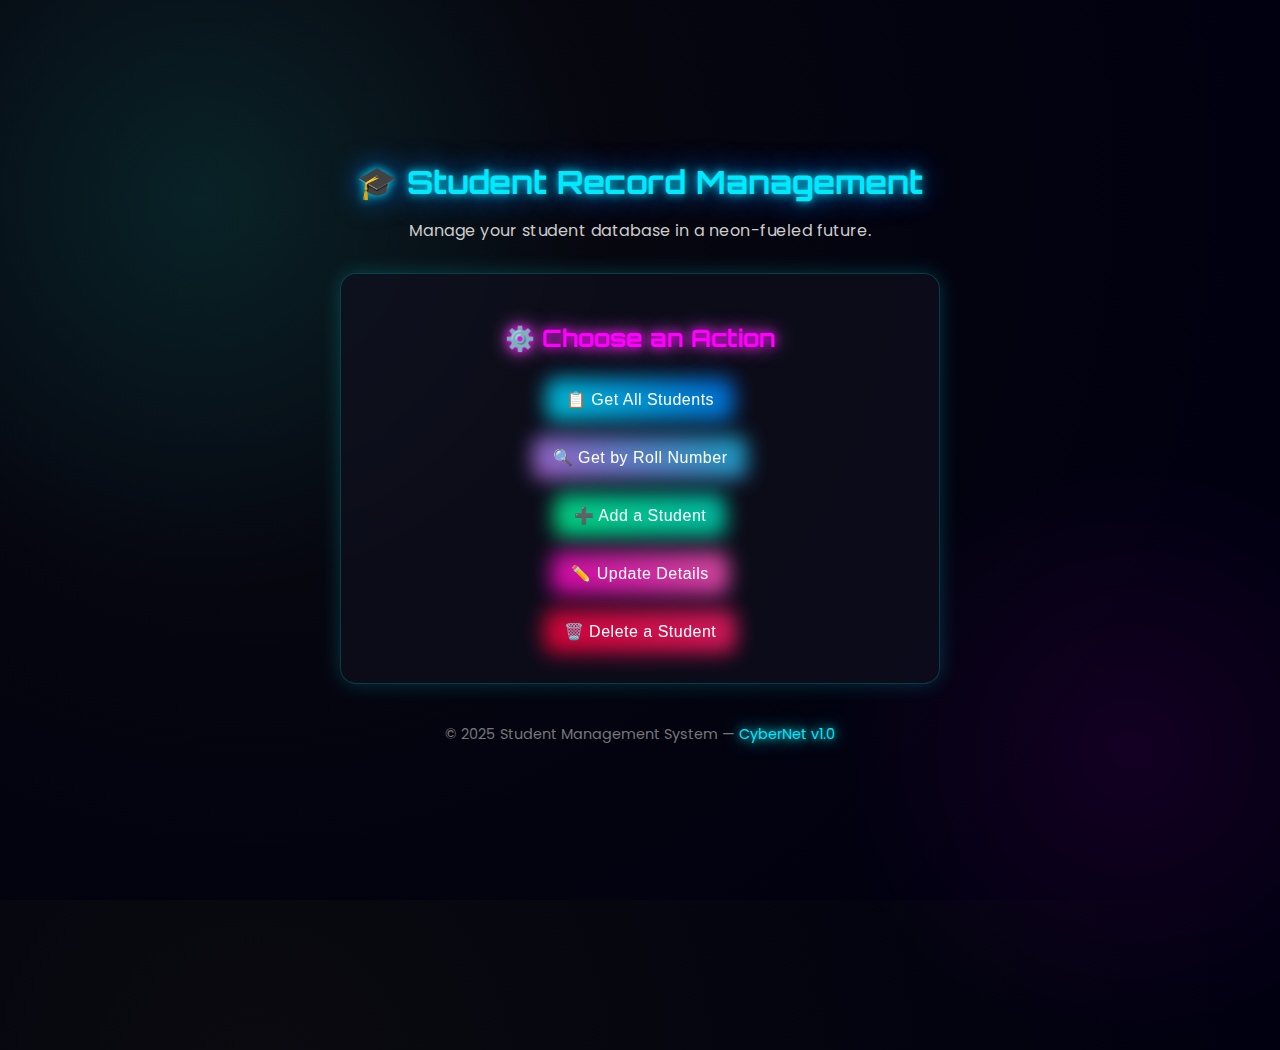
<file: public/index.html>
<!DOCTYPE html>
<html lang="en">
<head>
  <meta charset="UTF-8">
  <title>Student Management</title>
  <link rel="stylesheet" href="style.css">
  <link href="https://fonts.googleapis.com/css2?family=Orbitron:wght@500;700&family=Poppins:wght@300;400;600&display=swap" rel="stylesheet">
</head>
<body>
  <div class="wrapper">
    <header>
      <h1>🎓 Student Record Management</h1>
      <p class="subtitle">Manage your student database in a neon-fueled future.</p>
    </header>

    <div class="card">
      <h2>⚙️ Choose an Action</h2>
      <div class="button-grid">
        <a href="get.html"><button class="neon-btn blue">📋 Get All Students</button></a>
        <a href="getByRoll.html"><button class="neon-btn purple">🔍 Get by Roll Number</button></a>
        <a href="add.html"><button class="neon-btn green">➕ Add a Student</button></a>
        <a href="update.html"><button class="neon-btn pink">✏️ Update Details</button></a>
        <a href="delete.html"><button class="neon-btn red">🗑️ Delete a Student</button></a>
      </div>
    </div>

    <footer>
      <p>© 2025 Student Management System — <span class="neon">CyberNet v1.0</span></p>
    </footer>
  </div>
</body>
</html>
</file>
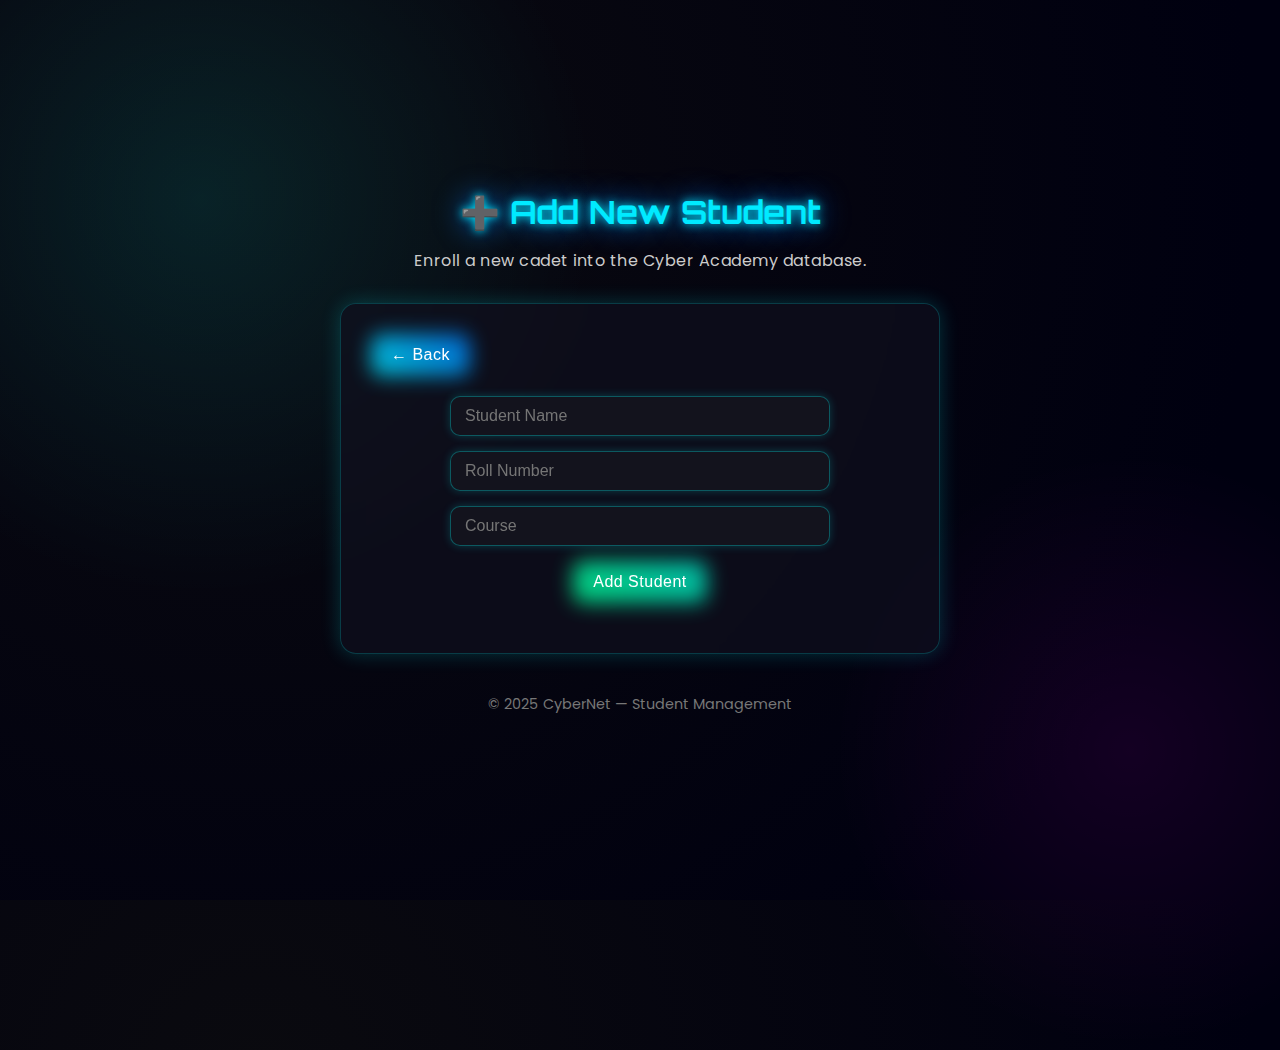
<file: public/add.html>
<!DOCTYPE html>
<html lang="en">
<head>
  <meta charset="UTF-8" />
  <meta name="viewport" content="width=device-width, initial-scale=1.0" />
  <title>Add Student — CyberNet</title>
  <link rel="stylesheet" href="style.css" />
  <link href="https://fonts.googleapis.com/css2?family=Orbitron:wght@500;700&family=Poppins:wght@300;400;600&display=swap" rel="stylesheet" />
</head>
<body>
  <div class="wrapper">
    <header>
      <h1>➕ Add New Student</h1>
      <p class="subtitle">Enroll a new cadet into the Cyber Academy database.</p>
    </header>

    <div class="card">
      <div class="top-actions">
        <button class="neon-btn blue" onclick="location.href='index.html'">← Back</button>
      </div>

      <form id="addForm" class="form-area vertical">
        <input type="text" id="name" class="neon-input" placeholder="Student Name" required />
        <input type="text" id="roll" class="neon-input" placeholder="Roll Number" required />
        <input type="text" id="course" class="neon-input" placeholder="Course" required />
        <button type="submit" class="neon-btn green">Add Student</button>
      </form>

      <p id="msg" class="message"></p>
    </div>

    <footer>
      <p>© 2025 CyberNet — Student Management</p>
    </footer>
  </div>

  <script>
    document.getElementById("addForm").addEventListener("submit", async e => {
      e.preventDefault();
      const name = document.getElementById("name").value.trim();
      const rollNumber = document.getElementById("roll").value.trim();
      const course = document.getElementById("course").value.trim();
      const msg = document.getElementById("msg");

      msg.textContent = "";
      msg.className = "message";

      try {
        const res = await fetch("/api/students", {
          method: "POST",
          headers: { "Content-Type": "application/json" },
          body: JSON.stringify({ name, rollNumber, course }),
        });

        if (res.ok) {
          msg.textContent = "✅ Student added successfully!";
          msg.classList.add("success");
          e.target.reset();
        } else {
          msg.textContent = "❌ Failed to add student!";
          msg.classList.add("error");
        }
      } catch (err) {
        msg.textContent = "⚠️ Server error — please try again later.";
        msg.classList.add("error");
      }
    });
  </script>
</body>
</html>
</file>
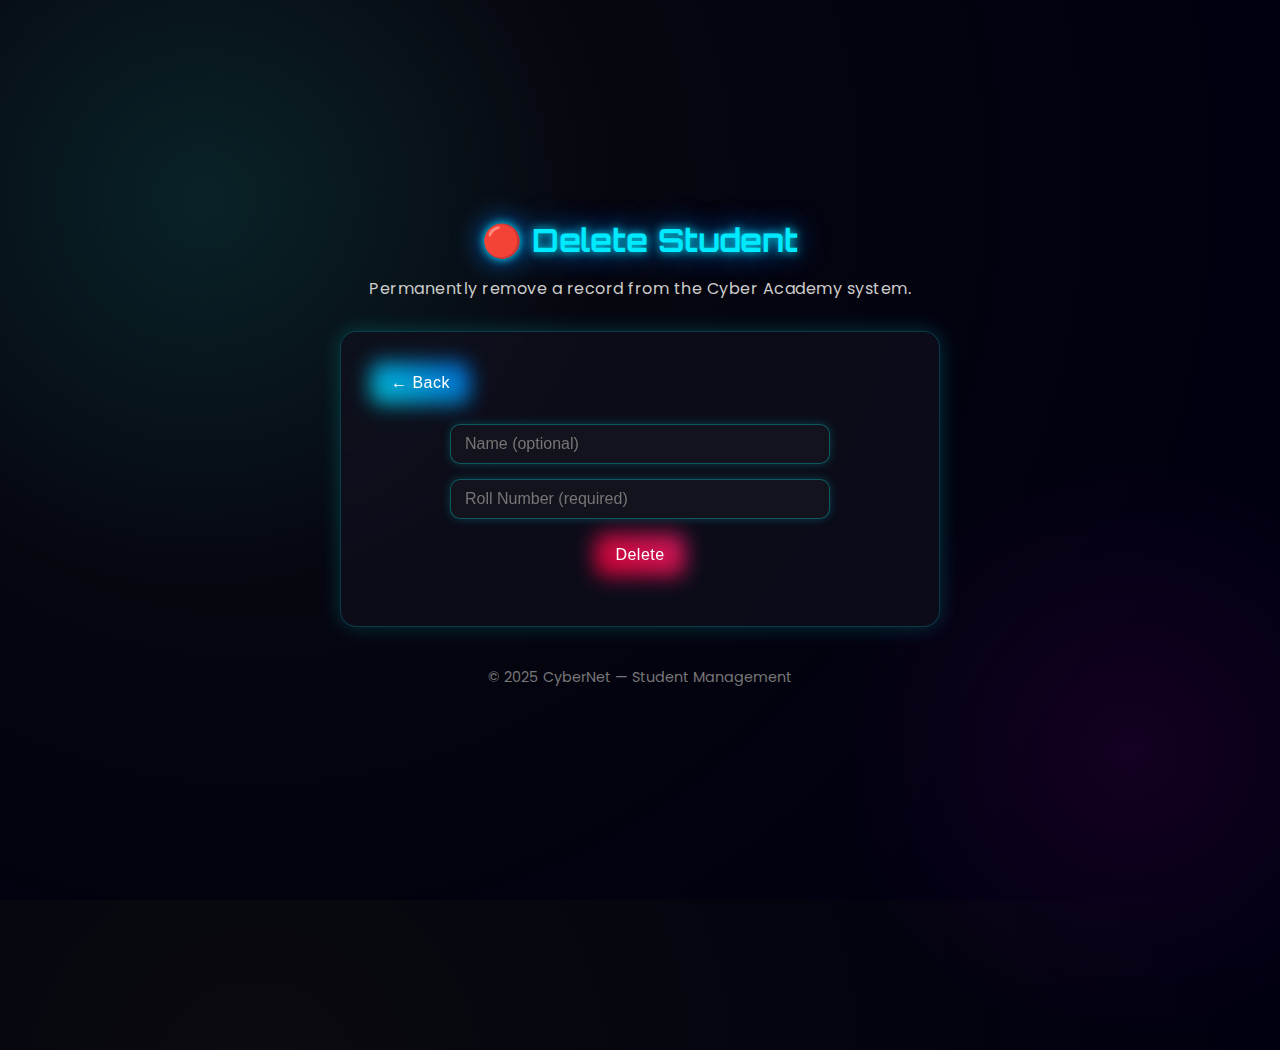
<file: public/delete.html>
<!DOCTYPE html>
<html lang="en">
<head>
  <meta charset="UTF-8" />
  <meta name="viewport" content="width=device-width, initial-scale=1.0" />
  <title>Delete Student — CyberNet</title>
  <link rel="stylesheet" href="style.css" />
  <link href="https://fonts.googleapis.com/css2?family=Orbitron:wght@500;700&family=Poppins:wght@300;400;600&display=swap" rel="stylesheet">
</head>
<body>
  <div class="wrapper">
    <header>
      <h1>🔴 Delete Student</h1>
      <p class="subtitle">Permanently remove a record from the Cyber Academy system.</p>
    </header>

    <div class="card">
      <div class="top-actions">
        <button class="neon-btn blue" onclick="location.href='index.html'">← Back</button>
      </div>

      <form id="deleteForm" class="form-area vertical">
        <input type="text" id="name" class="neon-input" placeholder="Name (optional)" />
        <input type="text" id="rollNumber" class="neon-input" placeholder="Roll Number (required)" required />
        <button type="submit" class="neon-btn red">Delete</button>
      </form>

      <p id="msg" class="message"></p>
    </div>

    <footer>
      <p>© 2025 CyberNet — Student Management</p>
    </footer>
  </div>

  <script>
    document.getElementById("deleteForm").addEventListener("submit", async (e) => {
      e.preventDefault();
      const name = document.getElementById("name").value.trim();
      const rollNumber = document.getElementById("rollNumber").value.trim();
      const msg = document.getElementById("msg");

      msg.textContent = "";
      msg.className = "message";

      if (!rollNumber) {
        msg.textContent = "⚠️ Please enter roll number.";
        msg.classList.add("error");
        return;
      }

      if (!confirm("⚠️ Are you sure you want to delete this student? This action cannot be undone.")) {
        msg.textContent = "❌ Deletion cancelled.";
        msg.classList.add("error");
        return;
      }

      try {
        const res = await fetch("/api/students", {
          method: "DELETE",
          headers: { "Content-Type": "application/json" },
          body: JSON.stringify({ name, rollNumber })
        });

        const data = await res.json();
        if (res.ok) {
          msg.textContent = `✅ ${data.message}`;
          msg.classList.add("success");
        } else {
          msg.textContent = `⚠️ ${data.message}`;
          msg.classList.add("error");
        }
      } catch (err) {
        msg.textContent = "🚫 Failed to connect to server.";
        msg.classList.add("error");
      }
    });
  </script>
</body>
</html>
</file>
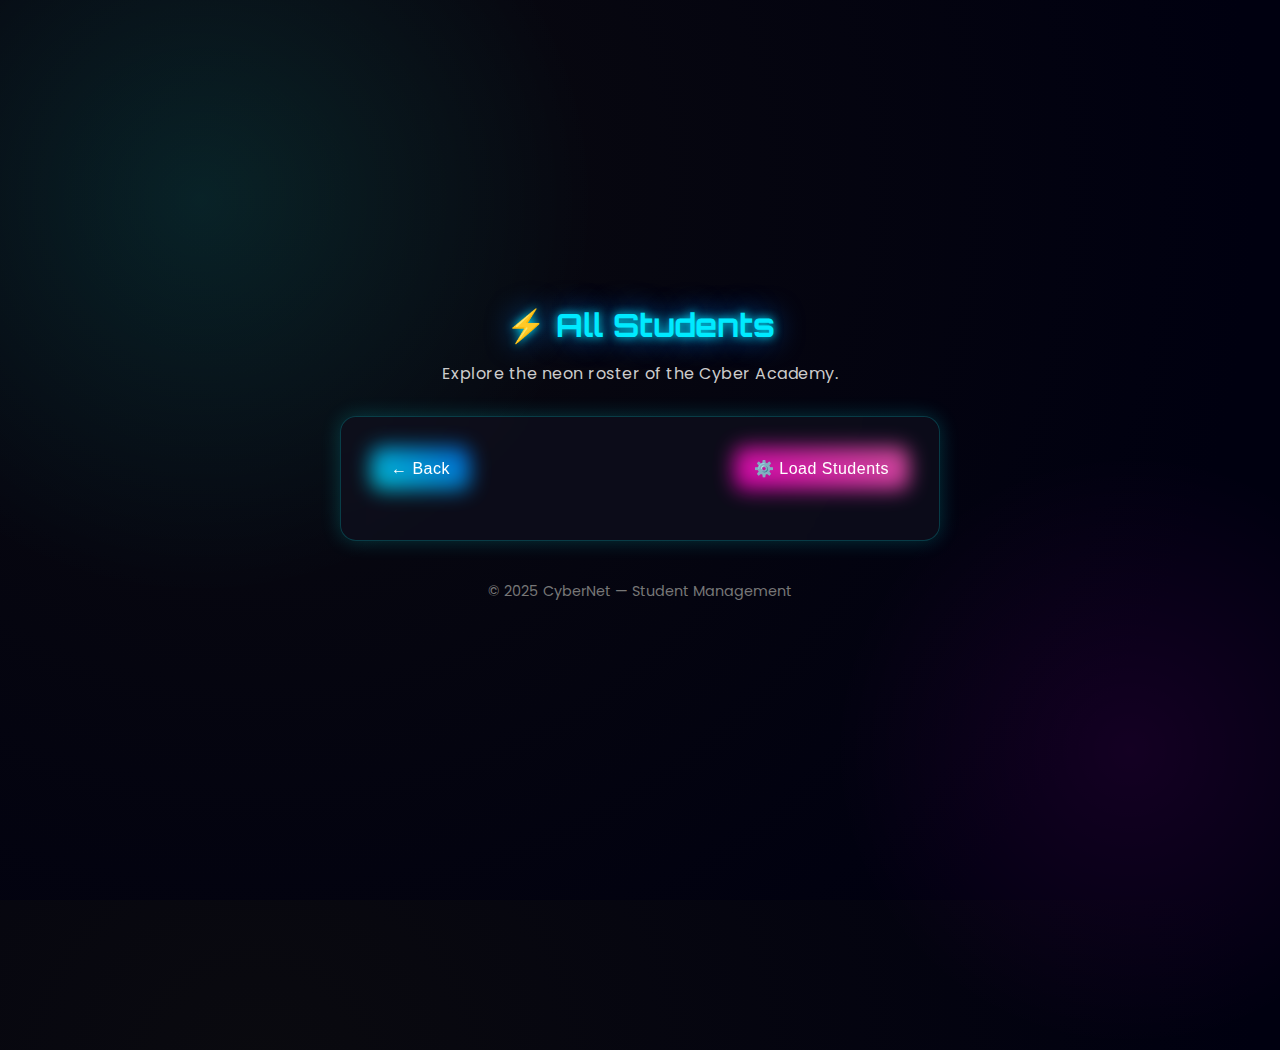
<file: public/get.html>
<!DOCTYPE html>
<html lang="en">
<head>
  <meta charset="UTF-8" />
  <meta name="viewport" content="width=device-width, initial-scale=1.0" />
  <title>All Students — CyberNet</title>
  <link rel="stylesheet" href="style.css" />
  <link href="https://fonts.googleapis.com/css2?family=Orbitron:wght@500;700&family=Poppins:wght@300;400;600&display=swap" rel="stylesheet" />
</head>
<body>
  <div class="wrapper">
    <header>
      <h1>⚡ All Students</h1>
      <p class="subtitle">Explore the neon roster of the Cyber Academy.</p>
    </header>

    <div class="card">
      <div class="top-actions">
        <button class="neon-btn blue" onclick="location.href='index.html'">← Back</button>
        <button id="loadBtn" class="neon-btn pink">⚙️ Load Students</button>
      </div>
      <ul id="studentList" class="neon-list"></ul>
    </div>

    <footer>
      <p>© 2025 CyberNet — Student Management</p>
    </footer>
  </div>

  <script>
    document.getElementById("loadBtn").addEventListener("click", async () => {
      const btn = document.getElementById("loadBtn");
      const list = document.getElementById("studentList");
      btn.textContent = "Loading...";
      try {
        const res = await fetch("/api/students");
        const data = await res.json();
        list.innerHTML = "";
        if (data.length === 0) {
          list.innerHTML = `<li class="empty">No student records found.</li>`;
        } else {
          data.forEach((s, index) => {
            const li = document.createElement("li");
            li.innerHTML = `
              <span class="roll">${s.rollNumber}</span>
              <div class="info">
                <strong>${s.name}</strong>
                <small>${s.course}</small>
              </div>`;
            list.appendChild(li);
          });
        }
      } catch (err) {
        alert("⚠️ Failed to load students from server.");
      }
      btn.textContent = "⚙️ Load Students";
    });
  </script>
</body>
</html>
</file>
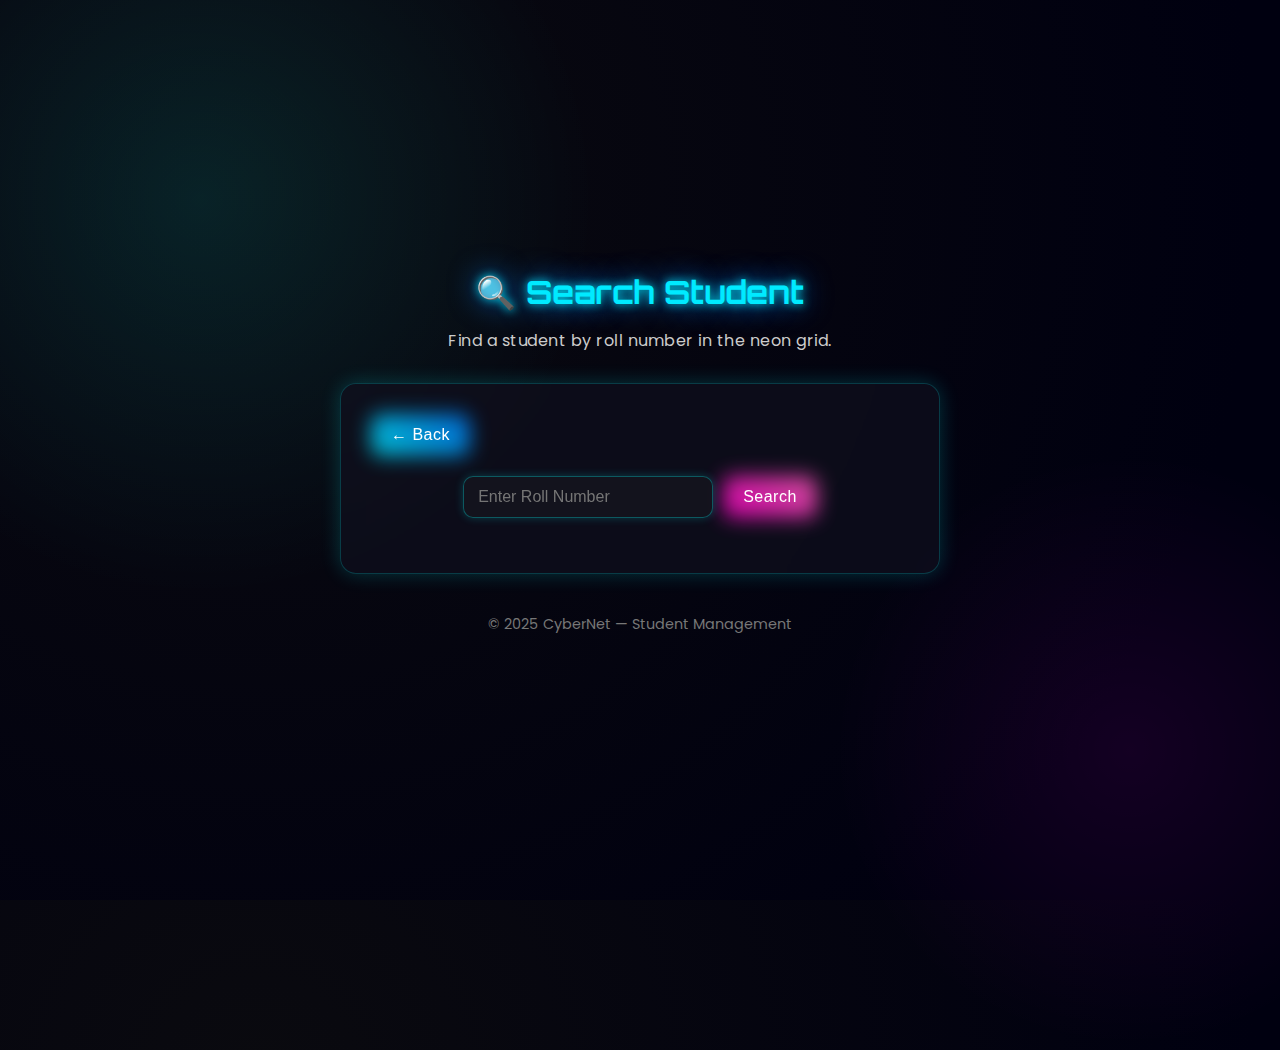
<file: public/getByRoll.html>
<!DOCTYPE html>
<html lang="en">
<head>
  <meta charset="UTF-8" />
  <meta name="viewport" content="width=device-width, initial-scale=1.0" />
  <title>Search Student — CyberNet</title>
  <link rel="stylesheet" href="style.css" />
  <link href="https://fonts.googleapis.com/css2?family=Orbitron:wght@500;700&family=Poppins:wght@300;400;600&display=swap" rel="stylesheet" />
</head>
<body>
  <div class="wrapper">
    <header>
      <h1>🔍 Search Student</h1>
      <p class="subtitle">Find a student by roll number in the neon grid.</p>
    </header>

    <div class="card">
      <div class="top-actions">
        <button class="neon-btn blue" onclick="location.href='index.html'">← Back</button>
      </div>

      <div class="form-area">
        <input type="text" id="roll" placeholder="Enter Roll Number" class="neon-input" />
        <button id="searchBtn" class="neon-btn pink">Search</button>
      </div>

      <ul id="result" class="neon-list"></ul>
    </div>

    <footer>
      <p>© 2025 CyberNet — Student Management</p>
    </footer>
  </div>

  <script>
    document.getElementById("searchBtn").addEventListener("click", async () => {
      const roll = document.getElementById("roll").value.trim();
      const result = document.getElementById("result");
      result.innerHTML = "";

      if (!roll) {
        alert("⚠️ Enter roll number!");
        return;
      }

      try {
        const res = await fetch("/api/students");
        const students = await res.json();
        const found = students.find(s => s.rollNumber === roll);

        if (found) {
          result.innerHTML = `
            <li>
              <span class="roll">${found.rollNumber}</span>
              <div class="info">
                <strong>${found.name}</strong>
                <small>${found.course}</small>
              </div>
            </li>
          `;
        } else {
          result.innerHTML = `<li class="empty">No student found with Roll No: ${roll}</li>`;
        }
      } catch (err) {
        alert("❌ Failed to connect to the server.");
      }
    });
  </script>
</body>
</html>
</file>
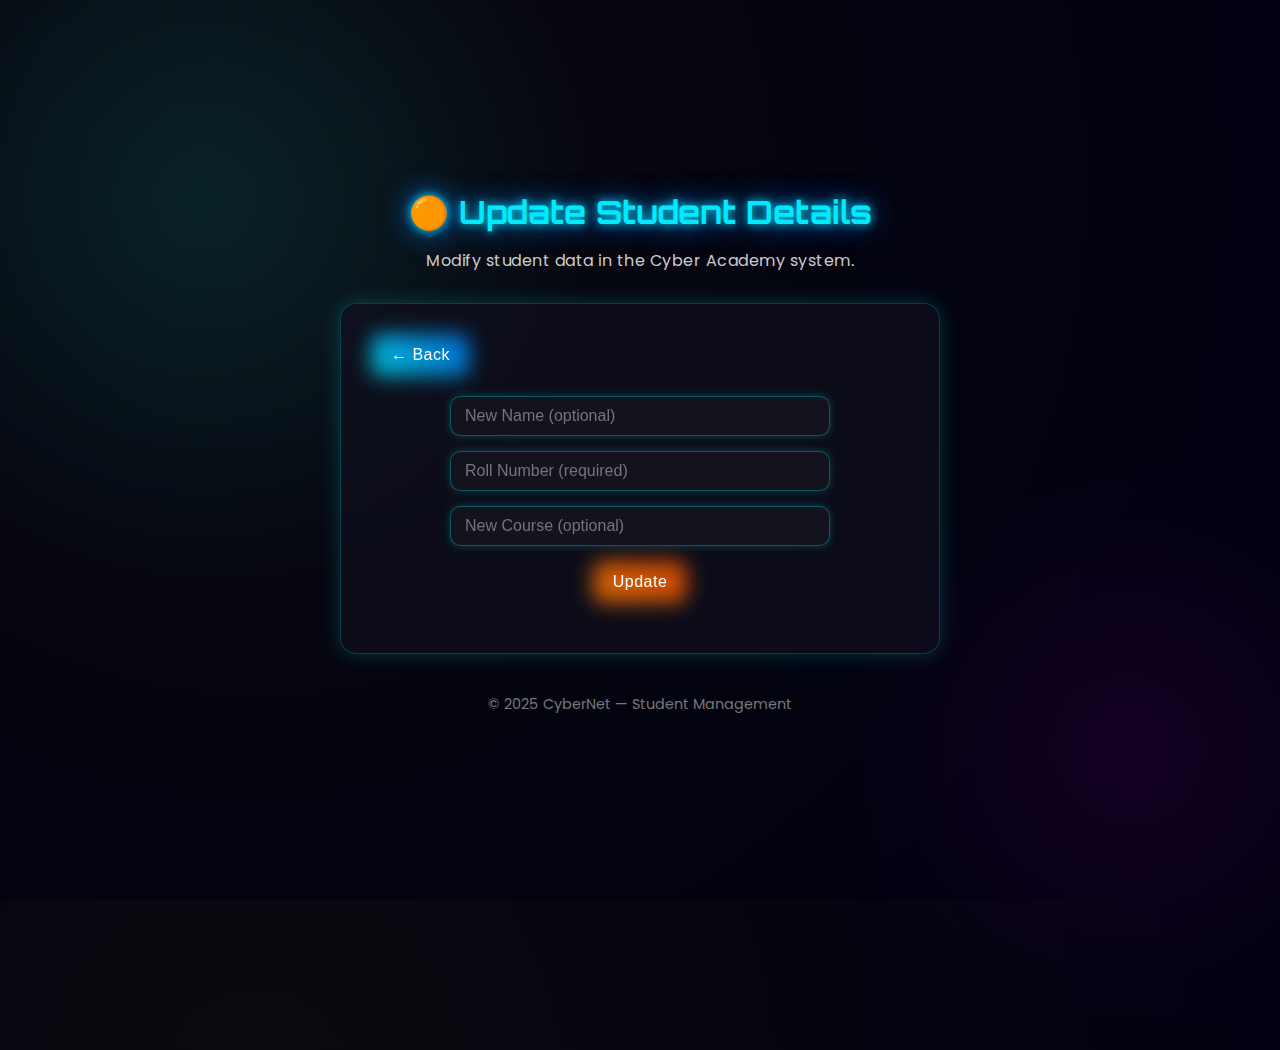
<file: public/update.html>
<!DOCTYPE html>
<html lang="en">
<head>
  <meta charset="UTF-8">
  <meta name="viewport" content="width=device-width, initial-scale=1.0">
  <title>Update Student — CyberNet</title>
  <link rel="stylesheet" href="style.css">
  <link href="https://fonts.googleapis.com/css2?family=Orbitron:wght@500;700&family=Poppins:wght@300;400;600&display=swap" rel="stylesheet">
</head>
<body>
  <div class="wrapper">
    <header>
      <h1>🟠 Update Student Details</h1>
      <p class="subtitle">Modify student data in the Cyber Academy system.</p>
    </header>

    <div class="card">
      <div class="top-actions">
        <button class="neon-btn blue" onclick="location.href='index.html'">← Back</button>
      </div>

      <form id="updateForm" class="form-area vertical">
        <input type="text" id="name" class="neon-input" placeholder="New Name (optional)" />
        <input type="text" id="rollNumber" class="neon-input" placeholder="Roll Number (required)" required />
        <input type="text" id="course" class="neon-input" placeholder="New Course (optional)" />
        <button type="submit" class="neon-btn orange">Update</button>
      </form>

      <p id="msg" class="message"></p>
    </div>

    <footer>
      <p>© 2025 CyberNet — Student Management</p>
    </footer>
  </div>

  <script>
    document.getElementById("updateForm").addEventListener("submit", async (e) => {
      e.preventDefault();

      const name = document.getElementById("name").value.trim();
      const rollNumber = document.getElementById("rollNumber").value.trim();
      const course = document.getElementById("course").value.trim();
      const msg = document.getElementById("msg");

      msg.textContent = "";
      msg.className = "message";

      if (!rollNumber) {
        msg.textContent = "❗ Please enter roll number.";
        msg.classList.add("error");
        return;
      }

      try {
        const res = await fetch("/api/students", {
          method: "PUT",
          headers: { "Content-Type": "application/json" },
          body: JSON.stringify({ name, rollNumber, course })
        });

        const data = await res.json();
        if (res.ok) {
          msg.textContent = `✅ ${data.message}`;
          msg.classList.add("success");
        } else {
          msg.textContent = `⚠️ ${data.message}`;
          msg.classList.add("error");
        }
      } catch (err) {
        msg.textContent = "🚫 Failed to connect to server.";
        msg.classList.add("error");
      }
    });
  </script>
</body>
</html>
</file>
<file: public/style.css>
body {
  margin: 0;
  padding: 0;
  font-family: "Poppins", sans-serif;
  background: radial-gradient(circle at 20% 20%, #0a0a0f, #000010 80%);
  color: #e0e0e0;
  min-height: 100vh;
  display: flex;
  justify-content: center;
  align-items: center;
  overflow: hidden;
}

.wrapper {
  text-align: center;
  width: 90%;
  max-width: 600px;
  position: relative;
  z-index: 2;
}

header h1 {
  font-family: "Orbitron", sans-serif;
  font-size: 2rem;
  color: #00eaff;
  text-shadow: 0 0 10px #00eaff, 0 0 30px #007bff;
  margin-bottom: 10px;
}

.subtitle {
  color: #ccc;
  font-size: 1rem;
  margin-bottom: 30px;
  letter-spacing: 0.5px;
}

.card {
  background: rgba(15, 15, 30, 0.7);
  border: 1px solid rgba(0, 255, 255, 0.2);
  border-radius: 16px;
  padding: 30px;
  box-shadow: 0 0 20px rgba(0, 255, 255, 0.2);
  backdrop-filter: blur(10px);
  transition: 0.4s ease;
}

.card:hover {
  box-shadow: 0 0 25px rgba(0, 255, 255, 0.4);
  transform: translateY(-5px);
}

.card h2 {
  font-family: "Orbitron", sans-serif;
  color: #ff00ff;
  text-shadow: 0 0 10px #ff00ff, 0 0 20px #ff66ff;
  margin-bottom: 25px;
}

.button-grid {
  display: grid;
  grid-template-columns: 1fr;
  gap: 15px;
}

/* Neon Buttons */
.neon-btn {
  border: none;
  padding: 12px 20px;
  border-radius: 10px;
  cursor: pointer;
  font-size: 1rem;
  font-weight: 500;
  color: white;
  letter-spacing: 0.5px;
  background: transparent;
  transition: 0.3s;
  position: relative;
}

.neon-btn::before {
  content: "";
  position: absolute;
  inset: 0;
  border-radius: 10px;
  z-index: -1;
  opacity: 0.8;
  filter: blur(10px);
}

/* Neon Glow Variants */
.neon-btn.blue::before {
  background: linear-gradient(45deg, #00eaff, #007bff);
}
.neon-btn.purple::before {
  background: linear-gradient(45deg, #c471ed, #12c2e9);
}
.neon-btn.green::before {
  background: linear-gradient(45deg, #00ff95, #00e0c6);
}
.neon-btn.pink::before {
  background: linear-gradient(45deg, #ff00c8, #ff5ebc);
}
.neon-btn.red::before {
  background: linear-gradient(45deg, #ff004d, #ff6a00);
}

.neon-btn:hover {
  transform: scale(1.05);
  box-shadow: 0 0 20px currentColor;
}

/* Footer */
footer {
  margin-top: 40px;
  font-size: 0.9rem;
  color: #777;
}

.neon {
  color: #00eaff;
  text-shadow: 0 0 8px #00eaff, 0 0 20px #00ffff;
}

/* Animated Glow Background */
body::before {
  content: "";
  position: absolute;
  width: 800px;
  height: 800px;
  background: radial-gradient(circle, rgba(0,255,255,0.1) 0%, transparent 70%);
  top: -200px;
  left: -200px;
  animation: float 12s infinite alternate;
  z-index: 0;
}

body::after {
  content: "";
  position: absolute;
  width: 600px;
  height: 600px;
  background: radial-gradient(circle, rgba(255,0,255,0.08) 0%, transparent 70%);
  bottom: -150px;
  right: -150px;
  animation: float2 15s infinite alternate;
  z-index: 0;
}

@keyframes float {
  from { transform: translateY(0px) translateX(0px); }
  to { transform: translateY(30px) translateX(20px); }
}

@keyframes float2 {
  from { transform: translateY(0px) translateX(0px); }
  to { transform: translateY(-20px) translateX(-15px); }
}

/* Responsive */
@media (max-width: 480px) {
  .card {
    padding: 20px;
  }
  button {
    font-size: 0.9rem;
  }
}
/* ---------- Get Students Page Specific Styles ---------- */

.top-actions {
  display: flex;
  justify-content: space-between;
  gap: 10px;
  margin-bottom: 20px;
}

.neon-list {
  list-style: none;
  padding: 0;
  margin: 0;
  display: flex;
  flex-direction: column;
  gap: 15px;
  max-height: 400px;
  overflow-y: auto;
  scrollbar-width: thin;
  scrollbar-color: #00eaff #0d0d15;
}

/* Neon student cards */
.neon-list li {
  background: rgba(15, 15, 30, 0.85);
  border: 1px solid rgba(0, 255, 255, 0.2);
  border-left: 4px solid #00eaff;
  border-radius: 10px;
  padding: 12px 16px;
  color: #e0e0e0;
  text-align: left;
  display: flex;
  align-items: center;
  gap: 15px;
  transition: 0.3s ease;
  box-shadow: 0 0 10px rgba(0, 255, 255, 0.05);
}

.neon-list li:hover {
  transform: translateX(4px);
  box-shadow: 0 0 15px rgba(0, 255, 255, 0.3);
}

.neon-list .roll {
  font-family: "Orbitron", sans-serif;
  color: #00eaff;
  font-size: 0.9rem;
  min-width: 80px;
}

.neon-list .info strong {
  display: block;
  font-size: 1rem;
  color: #fff;
  text-shadow: 0 0 5px #00eaff;
}

.neon-list .info small {
  color: #bbb;
  font-size: 0.85rem;
}

.neon-list .empty {
  text-align: center;
  color: #888;
  font-style: italic;
  padding: 10px;
}
/* ---------- Search Student Page Styles ---------- */

.form-area {
  display: flex;
  gap: 10px;
  justify-content: center;
  margin-bottom: 25px;
  flex-wrap: wrap;
}

/* Neon Input Field */
.neon-input {
  background: rgba(20, 20, 30, 0.9);
  border: 1px solid rgba(0, 255, 255, 0.3);
  border-radius: 10px;
  padding: 10px 14px;
  color: #fff;
  font-size: 1rem;
  outline: none;
  box-shadow: 0 0 10px rgba(0, 255, 255, 0.2);
  transition: 0.3s;
  width: 220px;
}

.neon-input:focus {
  border-color: #00eaff;
  box-shadow: 0 0 15px #00eaff;
}

/* Neon result list (reuse from get.html) */
.neon-list {
  list-style: none;
  padding: 0;
  margin: 0;
  display: flex;
  flex-direction: column;
  gap: 15px;
  text-align: left;
}

.neon-list li {
  background: rgba(15, 15, 30, 0.85);
  border: 1px solid rgba(255, 0, 255, 0.2);
  border-left: 4px solid #ff00ff;
  border-radius: 10px;
  padding: 12px 16px;
  color: #e0e0e0;
  display: flex;
  align-items: center;
  gap: 15px;
  transition: 0.3s ease;
  box-shadow: 0 0 10px rgba(255, 0, 255, 0.05);
}

.neon-list li:hover {
  transform: translateX(4px);
  box-shadow: 0 0 15px rgba(255, 0, 255, 0.3);
}

.neon-list .empty {
  text-align: center;
  color: #888;
  font-style: italic;
  padding: 10px;
}
/* ---------- Add Student Page Styles ---------- */

.form-area.vertical {
  display: flex;
  flex-direction: column;
  gap: 15px;
  align-items: center;
}

.form-area.vertical .neon-input {
  width: 100%;
  max-width: 350px;
}

/* Message Glow Styles */
.message {
  margin-top: 20px;
  font-size: 1rem;
  font-weight: 500;
  text-align: center;
  transition: 0.4s ease;
}

.message.success {
  color: #00ffcc;
  text-shadow: 0 0 10px #00ffcc, 0 0 20px #00ffff;
}

.message.error {
  color: #ff4d6d;
  text-shadow: 0 0 10px #ff0055, 0 0 20px #ff1e6e;
}
/* ---------- Update Page Extras ---------- */

.neon-btn.orange::before {
  background: linear-gradient(45deg, #ff7b00, #ff5500);
}

.neon-btn.orange:hover {
  transform: scale(1.05);
  box-shadow: 0 0 25px #ff7b00;
}

/* Slightly bigger form spacing for Update page */
.form-area.vertical {
  display: flex;
  flex-direction: column;
  gap: 15px;
  align-items: center;
  margin-bottom: 15px;
}

.form-area.vertical .neon-input {
  width: 100%;
  max-width: 350px;
}

/* Update message glow */
.message.success {
  color: #00ffcc;
  text-shadow: 0 0 10px #00ffcc, 0 0 20px #00ffff;
}

.message.error {
  color: #ff4d6d;
  text-shadow: 0 0 10px #ff0055, 0 0 20px #ff1e6e;
}

/* ---------- Delete Page Neon Red Theme ---------- */

.neon-btn.red::before {
  background: linear-gradient(45deg, #ff003c, #ff1e6e);
}

.neon-btn.red:hover {
  transform: scale(1.05);
  box-shadow: 0 0 25px #ff003c, 0 0 45px #ff1e6e;
}

.form-area.vertical {
  display: flex;
  flex-direction: column;
  gap: 15px;
  align-items: center;
}

.form-area.vertical .neon-input {
  width: 100%;
  max-width: 350px;
}

/* Red warning glow */
.message.error {
  color: #ff3c78;
  text-shadow: 0 0 10px #ff003c, 0 0 20px #ff1e6e;
}

/* Soft neon green for success */
.message.success {
  color: #00ffcc;
  text-shadow: 0 0 10px #00ffaa, 0 0 20px #00ffff;
}
</file>
